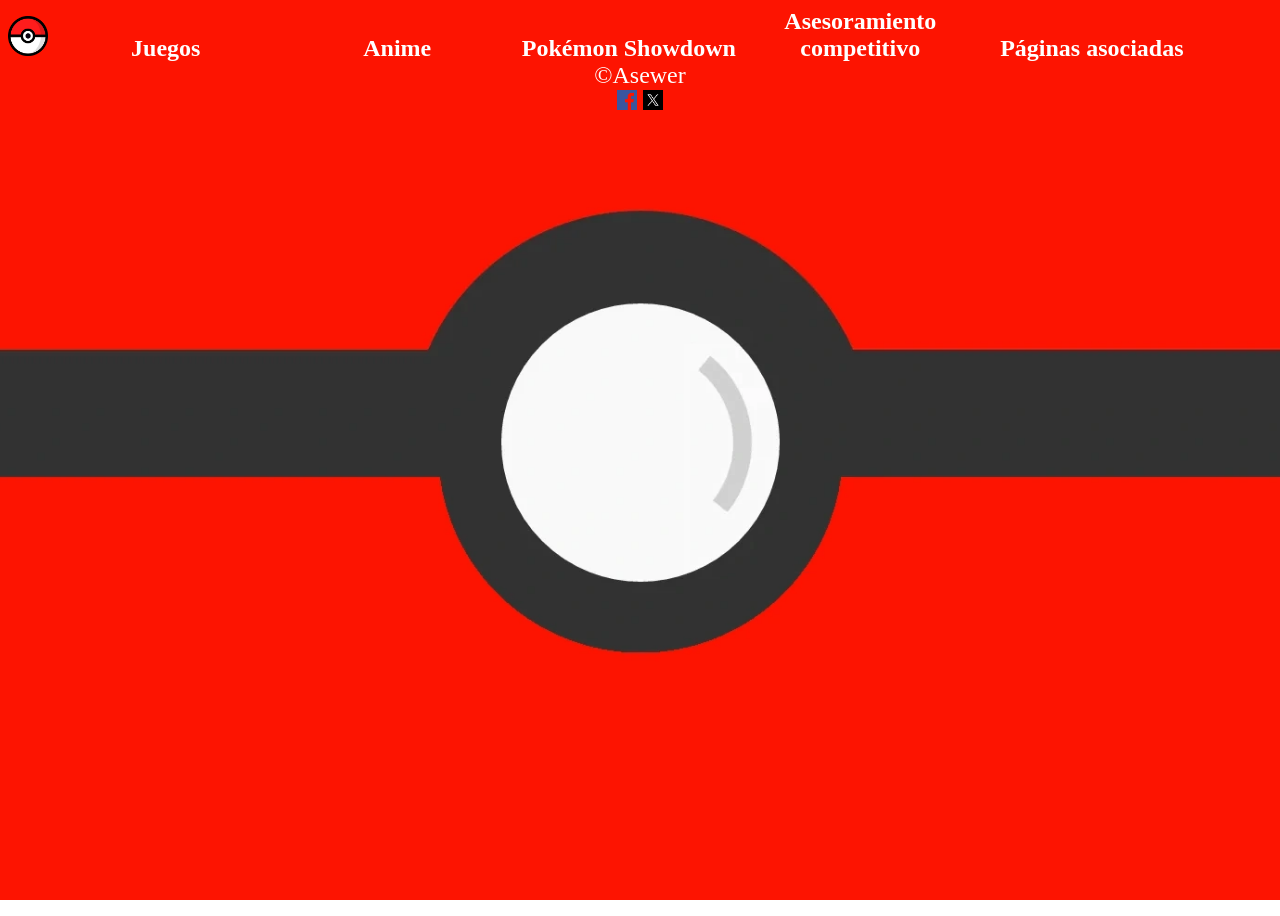
<file: anime.html>
<!DOCTYPE html>
<html lang="es">
<head>
    <meta charset="UTF-8">
    <meta name="viewport" content="width=device-width, initial-scale=1.0">
    <title>Animet</title>
    <link rel="stylesheet" href="style.css">
    <link rel="icon" type="image/png" href="pokeball.png">
    <link rel="canonical" href="https://asewer21.github.io/anime">
</head>
<body>
    <header>
    <nav>
    <ol>
        <a href="index.html"><img class="pokeball" src="pokeball.png" alt="Esto es una pokeball"></a>
        <li> <a href="juegos.html">Juegos</a></li>
        <li> <a href="anime.html">Anime</a></li>
        <li> <a href="showdown.html">Pokémon Showdown</a></li>
        <li> <a href="asesoramiento.html">Asesoramiento competitivo</a></li>
        <li><a href="asociados.html">Páginas asociadas</a></li>
    </ol>
    </nav>
    </header>
    <footer>
        &copy;Asewer <br>
            <a href="https://www.facebook.com/"><img src="facebook.png" width="20" height="20"></a>
            <a href="https://x.com/"><img src="X.png" width="20" height="20"></a>
    </footer>
</body>
</html>
</file>
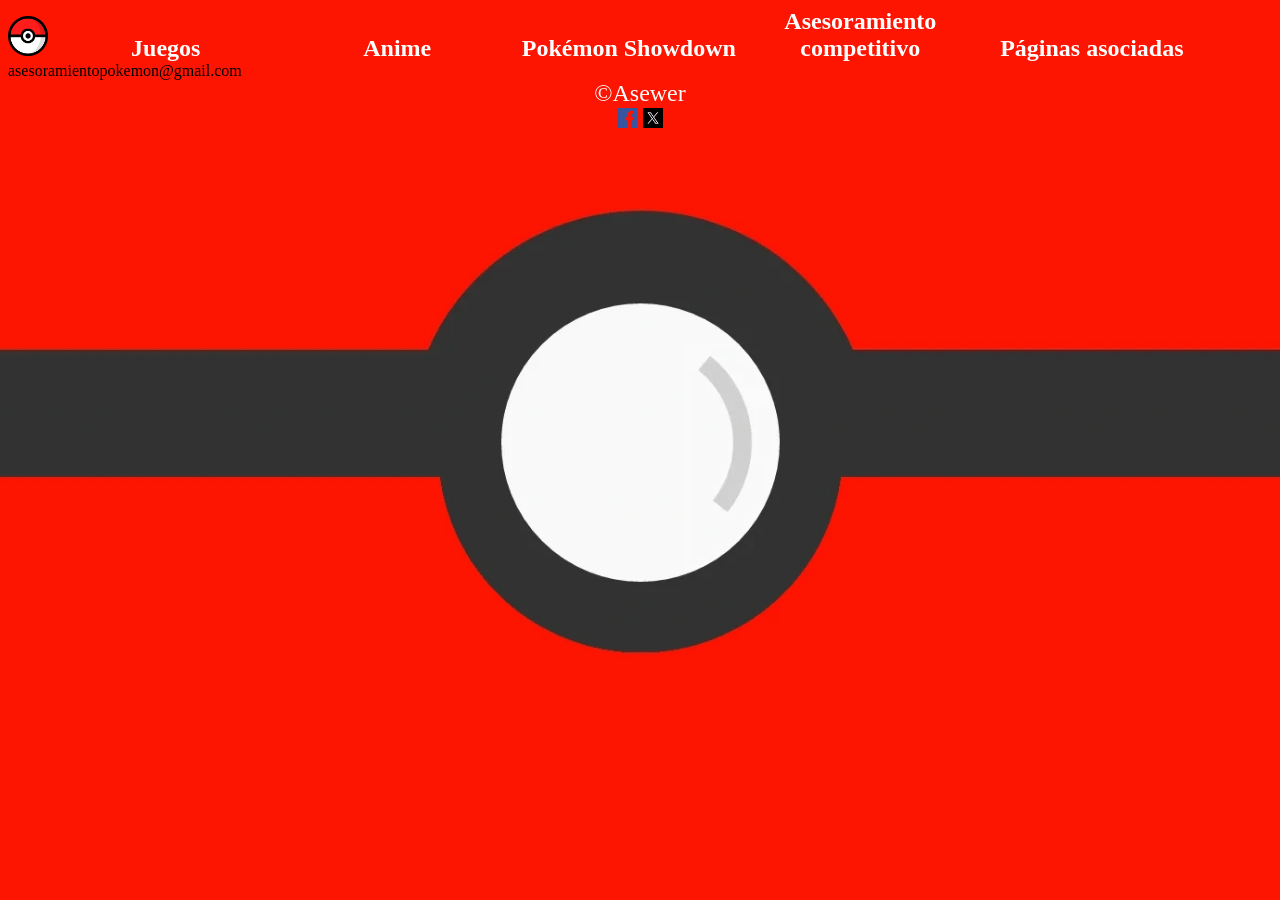
<file: asesoramiento.html>
<!DOCTYPE html>
<html lang="es">
<head>
    <meta charset="UTF-8">
    <meta name="viewport" content="width=device-width, initial-scale=1.0">
    <meta name="description" content="Página de pokèmon competitivo, asesoramos en creación de equipos y equipamiento de esos pokemon, movesets, dobles, singles, etc.">
    <meta name="keywords" content="pokemon competitivo, historia pokemon, pokemon, anime, manga">
    <meta name="ronots" content="index,follow">
<!-- Las keywords ya no sirven para nada, porque se abusaba del uso de estas mismas -->
    <title>Asesoramiento</title>
    <link rel="icon" type="image/png" href="pokeball.png">
    <link rel="stylesheet" href="style.css">
    <link rel="canonical" href="https://asewer21.github.io/asesoramiento">
</head>
<body>
    <header>
    <nav>
    <ol>
        <a href="index.html"><img class="pokeball" src="pokeball.png" alt="Esto es una pokeball"></a>
        <li> <a href="juegos.html">Juegos</a></li>
        <li> <a href="anime.html">Anime</a></li>
        <li> <a href="showdown.html">Pokémon Showdown</a></li>
        <li> <a href="asesoramiento.html">Asesoramiento competitivo</a></li>
        <li><a href="asociados.html">Páginas asociadas</a></li>
    </ol>
    </nav>
    <main>
        <a href="mailto:asesoramientopokemon@gmail.com">asesoramientopokemon@gmail.com</a>
    </main>
    <footer>
        &copy;Asewer <br>
            <a href="https://www.facebook.com/"><img src="facebook.png" width="20" height="20"></a>
            <a href="https://x.com/"><img src="X.png" width="20" height="20"></a>
    </footer>
    </header>
</body>
</html>
</file>
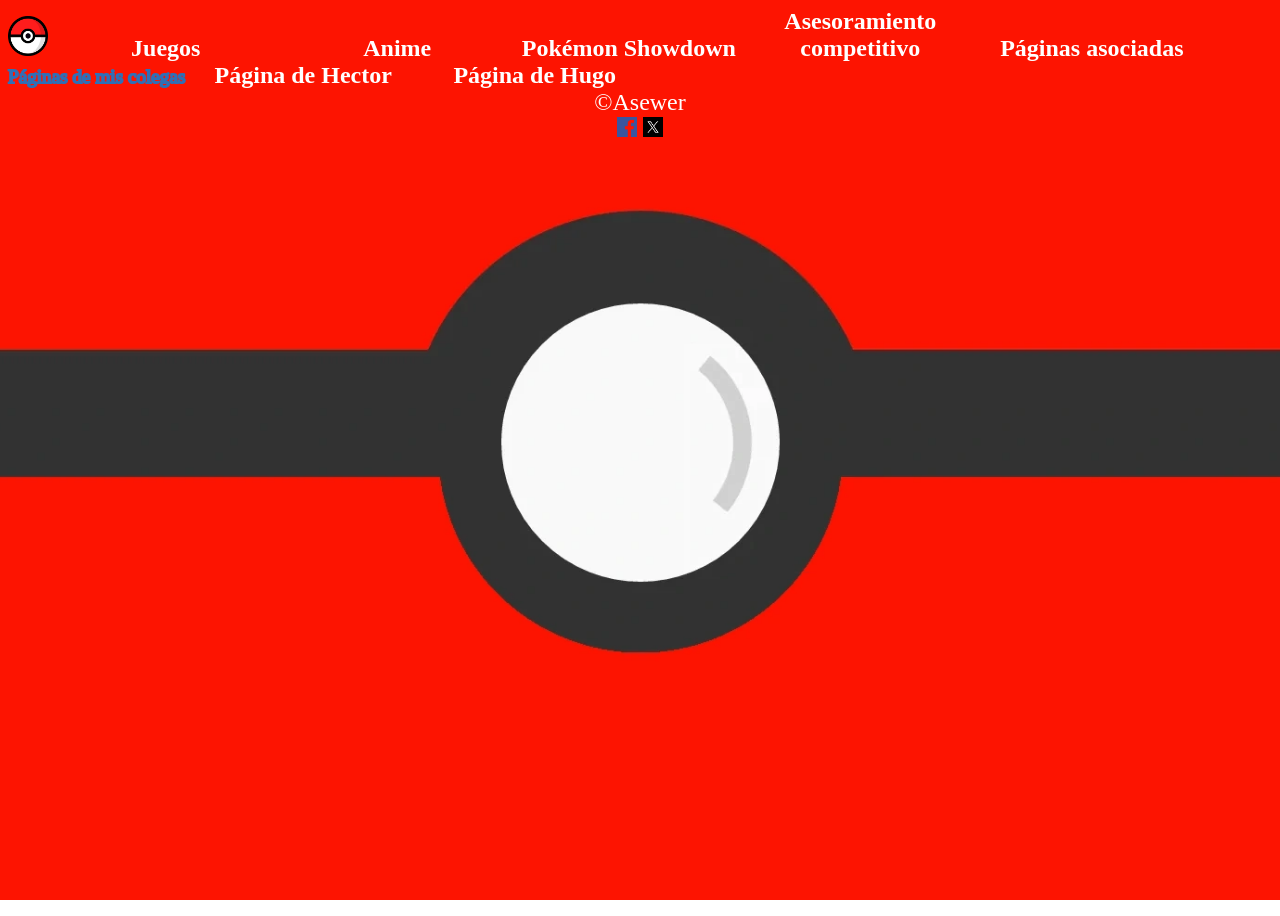
<file: asociados.html>
<!DOCTYPE html>
<html lang="es">
<head>
    <meta charset="UTF-8">
    <meta name="viewport" content="width=device-width, initial-scale=1.0">
    <meta name="keywords" content="pokemon competitivo, historia pokemon, pokemon, anime, manga">
    <meta name="description" content="Página de páginas web asociadas creadas por mis compañeros de clase de 1ºDAM">
    <meta name="robots" content="index,follow">
<!-- Las keywords ya no sirven para nada, porque se abusaba del uso de estas mismas -->
    <title>Asociados</title>
    <link rel="icon" type="image/png" href="pokeball.png">
    <link rel="stylesheet" href="style.css">
    <link rel="canonical" href="https://asewer21.github.io/asociados.html">
    </head>
<body>
    <header>
    <nav>
    <ol>
        <a href="index.html"><img class="pokeball" src="pokeball.png" alt="Esto es una pokeball"></a>
        <li> <a href="juegos.html">Juegos</a></li>
        <li> <a href="anime.html">Anime</a></li>
        <li> <a href="showdown.html">Pokémon Showdown</a></li>
        <li> <a href="asesoramiento.html">Asesoramiento competitivo</a></li>
        <li><a href="asociados.html">Páginas asociadas</a></li>
    </ol>
    </nav>
    </header>
    <main>
        <ol>
        <span>Páginas de mis colegas</span>
           <li><a href="https://hector828.github.io/">Página de Hector</a></li> 
            <li><a href="https://hugo1998pul.github.io/">Página de Hugo</a></li> 
        </ol>
    </main>
       
    <footer>
        &copy;Asewer <br>
            <a href="https://www.facebook.com/"><img src="facebook.png" width="20" height="20"></a>
            <a href="https://x.com/"><img src="X.png" width="20" height="20"></a>
    </footer>
</body>
</html>
</file>
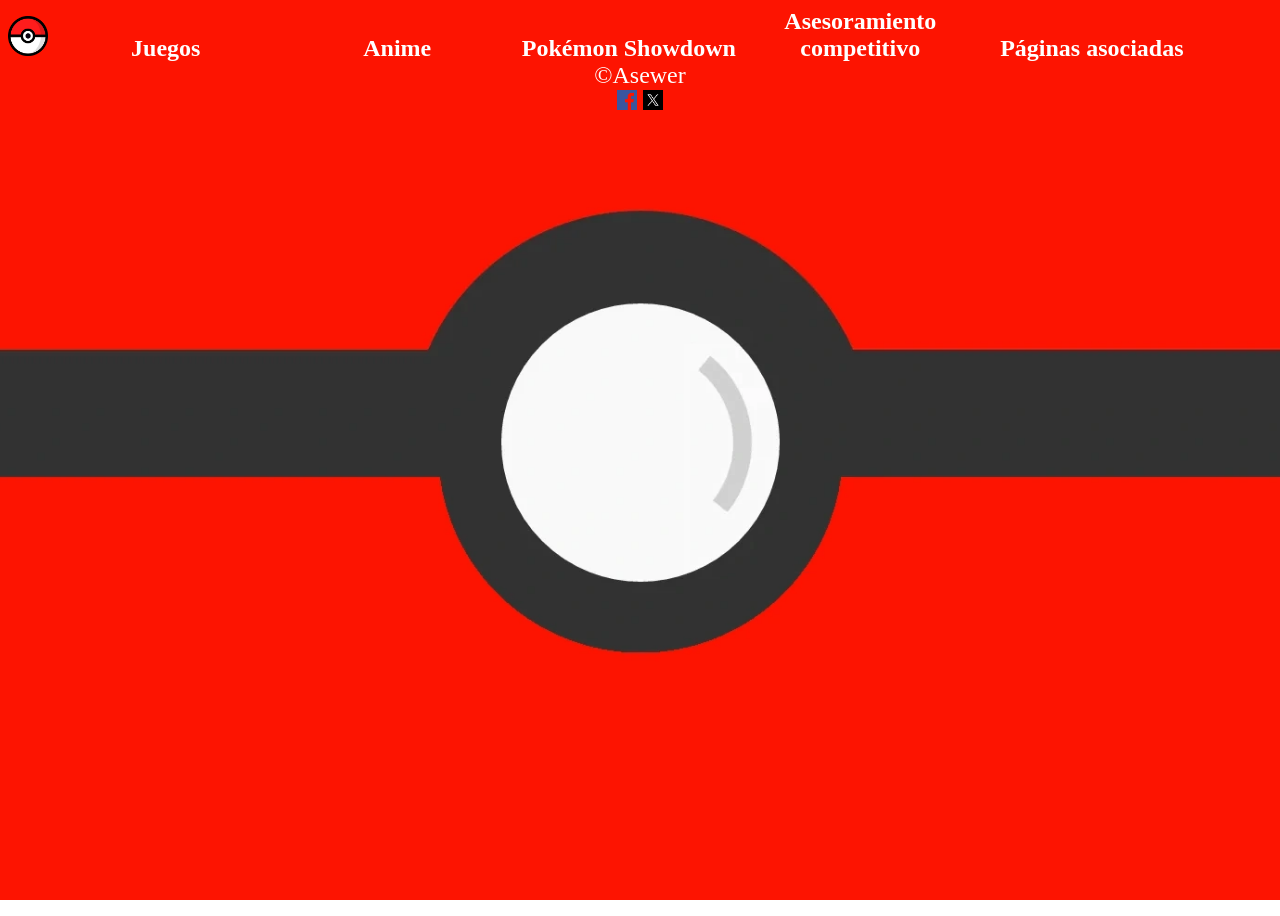
<file: juegos.html>
<!DOCTYPE html>
<html lang="es">
<head>
    <meta charset="UTF-8">
    <meta name="viewport" content="width=device-width, initial-scale=1.0">
    <title>Juegos</title>
    <link rel="stylesheet" href="style.css">
    <link rel="icon" type="image/png" href="pokeball.png">
    <link rel="canonical" href="https://asewer21.github.io/juegos">
</head>
<body>
    <header>
    <nav>
    <ol>
        <a href="index.html"><img class="pokeball" src="pokeball.png" alt="Esto es una pokeball"></a>
        <li> <a href="juegos.html">Juegos</a></li>
        <li> <a href="anime.html">Anime</a></li>
        <li> <a href="showdown.html">Pokémon Showdown</a></li>
        <li> <a href="asesoramiento.html">Asesoramiento competitivo</a></li>
        <li><a href="asociados.html">Páginas asociadas</a></li>
    </ol>
    </nav>
    </header>
    <footer>
        &copy;Asewer <br>
            <a href="https://www.facebook.com/"><img src="facebook.png" width="20" height="20"></a>
            <a href="https://x.com/"><img src="X.png" width="20" height="20"></a>
    </footer>
</body>
</html>
</file>
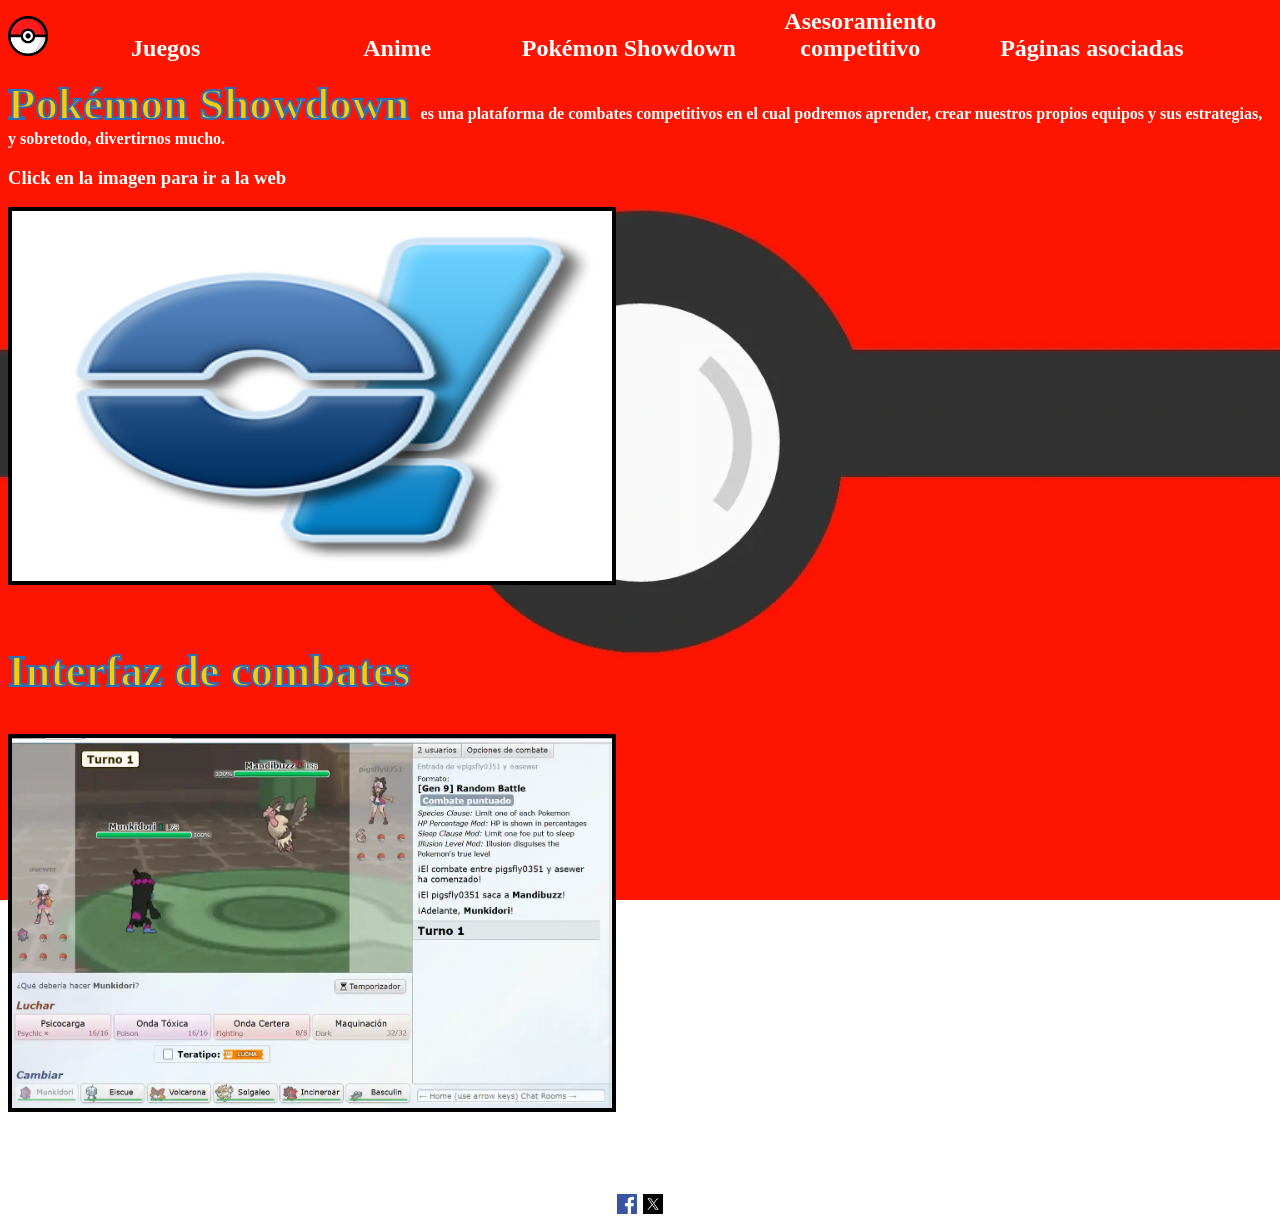
<file: showdown.html>
<!DOCTYPE html>
<html lang="es">
<head>
    <meta charset="UTF-8">
    <meta name="viewport" content="width=device-width, initial-scale=1.0">
    <title>Showdown</title>
    <link rel="stylesheet" href="style.css">
    <link rel="icon" type="image/png" href="pokeball.png">
    <link rel="canonical" href="https://asewer21.github.io/showdown">
</head>
<body>
    <header>
    <nav>
    <ol>
       <a href="index.html"><img class="pokeball" src="pokeball.png" alt="Esto es una pokeball"></a>
        <li> <a href="juegos.html">Juegos</a></li>
        <li> <a href="anime.html">Anime</a></li>
        <li> <a href="showdown.html">Pokémon Showdown</a></li>
        <li> <a href="asesoramiento.html">Asesoramiento competitivo</a></li>
        <li><a href="asociados.html">Páginas asociadas</a></li>
    </ol>
    </nav>
    </header>
    <main>
        <div>
            <p class="blanco"> <span class="pokemon">Pokémon Showdown </span>es una plataforma de combates competitivos en el cual podremos aprender, crear nuestros propios equipos y sus estrategias, y sobretodo, divertirnos mucho.</p>
            <h3 class="blanco">Click en la imagen para ir a la web</h3>
            <a href="https://pokemonshowdown.com/"><img class="iposh"src="pokemonshowdown.png" alt="Logo de Pokèmon Showdown"></a>
            <br><br>
            <h2 class="pokemon">Interfaz de combates</h2>
            <img class="iposh" src="Interfaz_PShowdown.webp" alt="Interfaz de combate de la web Pokémon Showdown">
            <P class="blanco">Puedes meterte a combates con equipos randoms, los equipos tendran objetos y ataques ideales y el rival tendra pokemon diferentes pero con las mismas reglas</P>
        </div>
    </main>
    <footer>
        &copy;Asewer <br>
            <a href="https://www.facebook.com/"><img src="facebook.png" width="20" height="20"></a>
            <a href="https://x.com/"><img src="X.png" width="20" height="20"></a>
    </footer>
</body>
</html>
</file>
<file: style.css>
span{
    color: #FFCA02;
    -webkit-text-stroke: 2px #306FB6;
    font-size: larger;
    text-align: left;
}

.pokemon{
    color: #FFCA02;
    -webkit-text-stroke: 2px #306FB6;
    font-size: 45px;
}

h1{
    color: #ffff;
}

.ash{
    width: 484px;
    height: 352px;
}

li{
    display: inline-block;
    width: 18%;
    background-color: #fd1401;
    color:#ffff ;
    text-align: center;
    font-weight: bolder;
    font-size: x-large;
}

ol{
    margin: 0%;
    padding: 0%;
}

footer{
    background-color:(255, 1, 0);
    color:white;
    font-size: x-large;
    height: 50px;
    text-align: center;
}

body{
  background-image: url(fondo_pokeball_animado.webp);
  background-size: cover;       
  background-position: center;   
  background-repeat: no-repeat; 
  background-attachment: fixed;  
  min-height: 100vh;
}


a{
    text-decoration: none;
    color: inherit;
}

.pokeball{
    height: 40px;
    width: 40px;
}

.parrafo{
    font-size: xx-large;
    color: white;
    font-weight: bold;
}

.pregunta{
    text-align:justify;
    text-overflow: inherit;
    color: #ffff;
}
li:hover{
    background-color: #306FB6;
    color: #FFCA02;
}
.pshowdown{
    color: white;
    text-align: left;
}

.iposh {
    width: 600px;
    height: 370px;
    border: solid 4px black;
}

.blanco {
    color: white;
    font-weight: bold;
    
}
</file>
